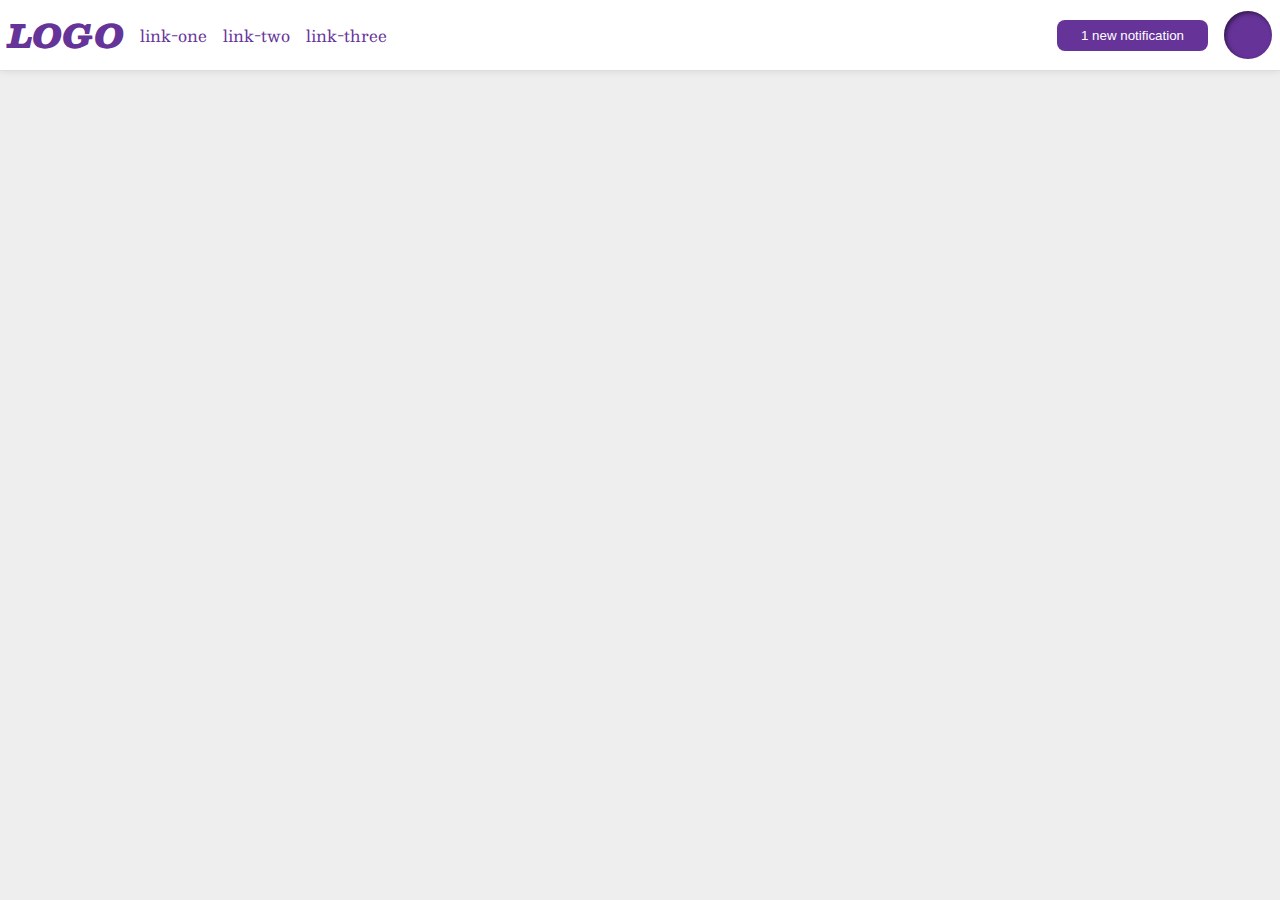
<file: flex/03-flex-header-2/index.html>
<!DOCTYPE html>
<html lang="en">
  <head>
    <meta charset="UTF-8">
    <meta http-equiv="X-UA-Compatible" content="IE=edge">
    <meta name="viewport" content="width=device-width, initial-scale=1.0">
    <title>Flex Header 2</title>
    <link rel="stylesheet" href="style.css">
  </head>
  <body>
    <div class="header">
      <div class="left">
        <div class="logo">
          LOGO
        </div>
        <ul class="links">
          <li><a href="google.com">link-one</a></li>
          <li><a href="google.com">link-two</a></li>
          <li><a href="google.com">link-three</a></li>
        </ul>
      </div>
      <div class="right">
        <button class="notifications">
        1 new notification
        </button>
        <div class="profile-image"></div>
      </div>
    </div>
  </body>
</html>
</file>
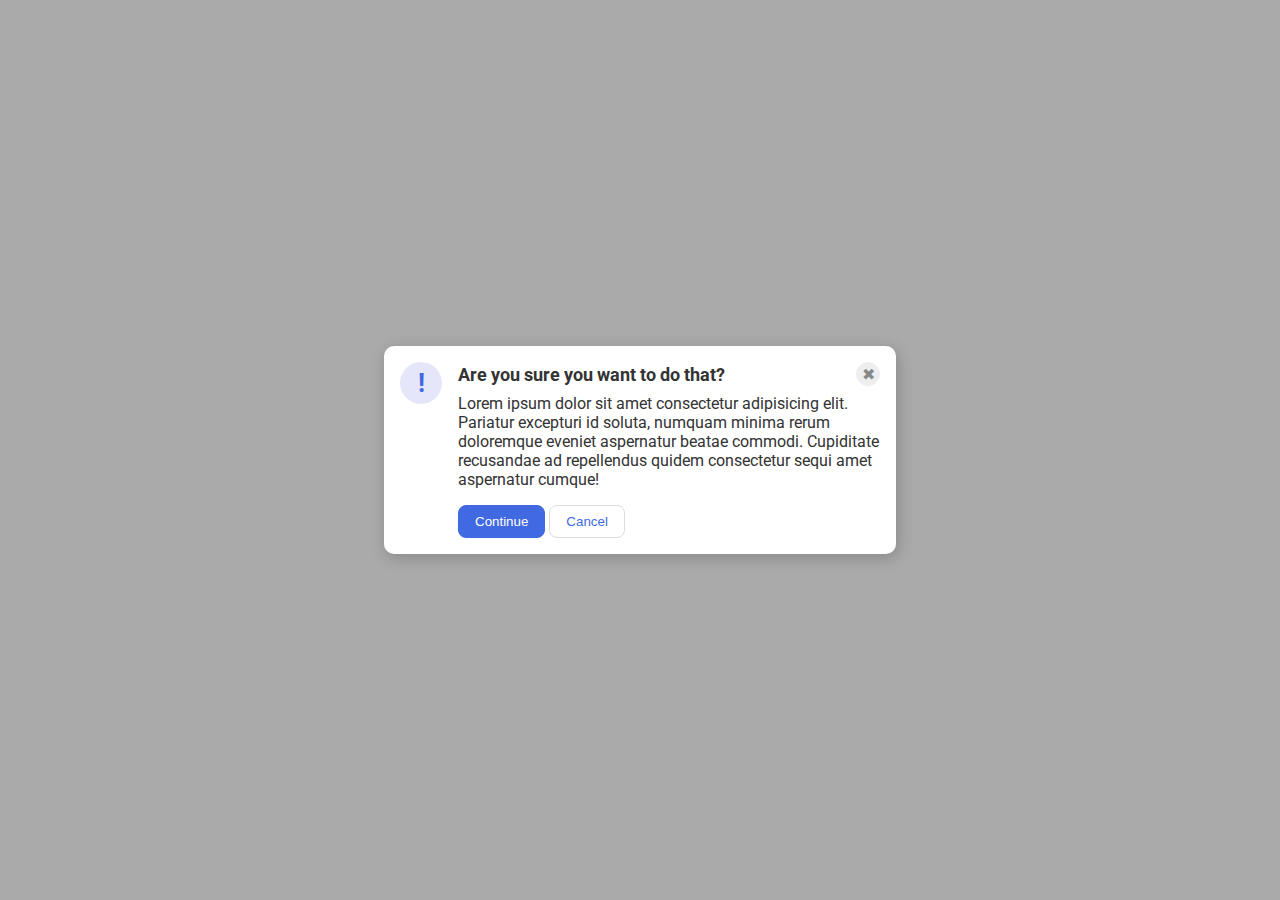
<file: flex/05-flex-modal/index.html>
<!DOCTYPE html>
<html lang="en">
  <head>
    <meta charset="UTF-8">
    <meta http-equiv="X-UA-Compatible" content="IE=edge">
    <meta name="viewport" content="width=device-width, initial-scale=1.0">
    <link rel="stylesheet" href="style.css">
    <title>Modal</title>
  </head>
  <body>
    <div class="modal">
      <div class="icon">!</div>
      <div class="middle">
        <div class="top">
          <div class="header">Are you sure you want to do that?
            <button class="close-button">✖</button>
          </div>
        </div>
          <div class="text">Lorem ipsum dolor sit amet consectetur adipisicing elit. Pariatur excepturi id soluta, numquam minima rerum doloremque eveniet aspernatur beatae commodi. Cupiditate recusandae ad repellendus quidem consectetur sequi amet aspernatur cumque!</div>
            <div class="buttons">
              <button class="continue">Continue</button>
              <button class="cancel">Cancel</button>
            </div>
      </div>
    </div>
  </body>
</html>
</file>
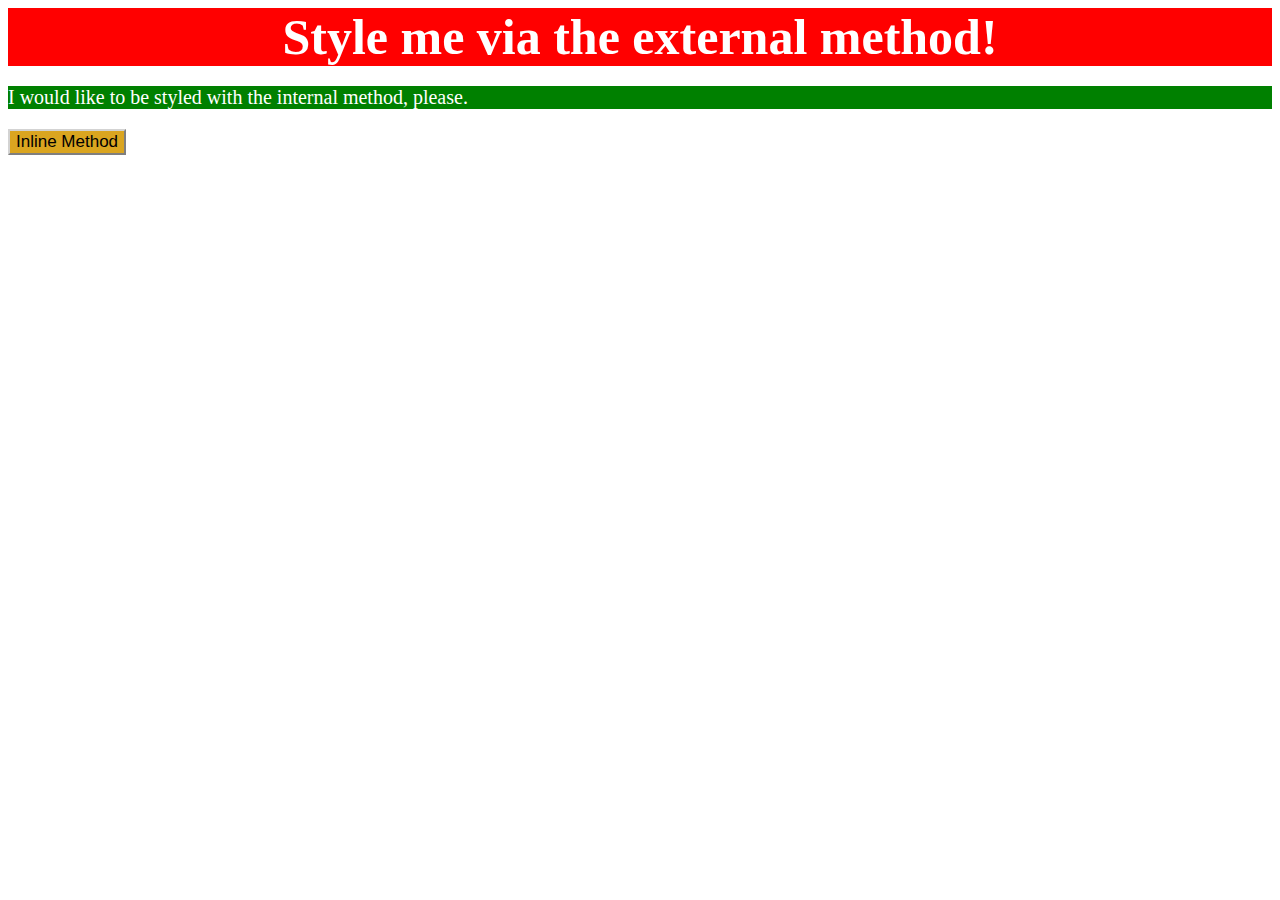
<file: foundations/01-css-methods/index.html>
<!DOCTYPE html>
<html lang="en">
  <head>
    <meta charset="UTF-8">
    <meta http-equiv="X-UA-Compatible" content="IE=edge">
    <meta name="viewport" content="width=device-width, initial-scale=1.0">
    <link rel="stylesheet" href="styles.css">
    <title>Methods for Adding CSS</title>
    <style>
      p {
        background-color: green;
        color: white;
        font-size: 20px;
      }
    </style>
  </head>
  <body>
    <div>Style me via the external method!</div>
    <p>I would like to be styled with the internal method, please.</p>
    <button style="background-color: goldenrod; font-size: 17px; border-color: lightgray;">Inline Method</button>
  </body>
</html>
</file>
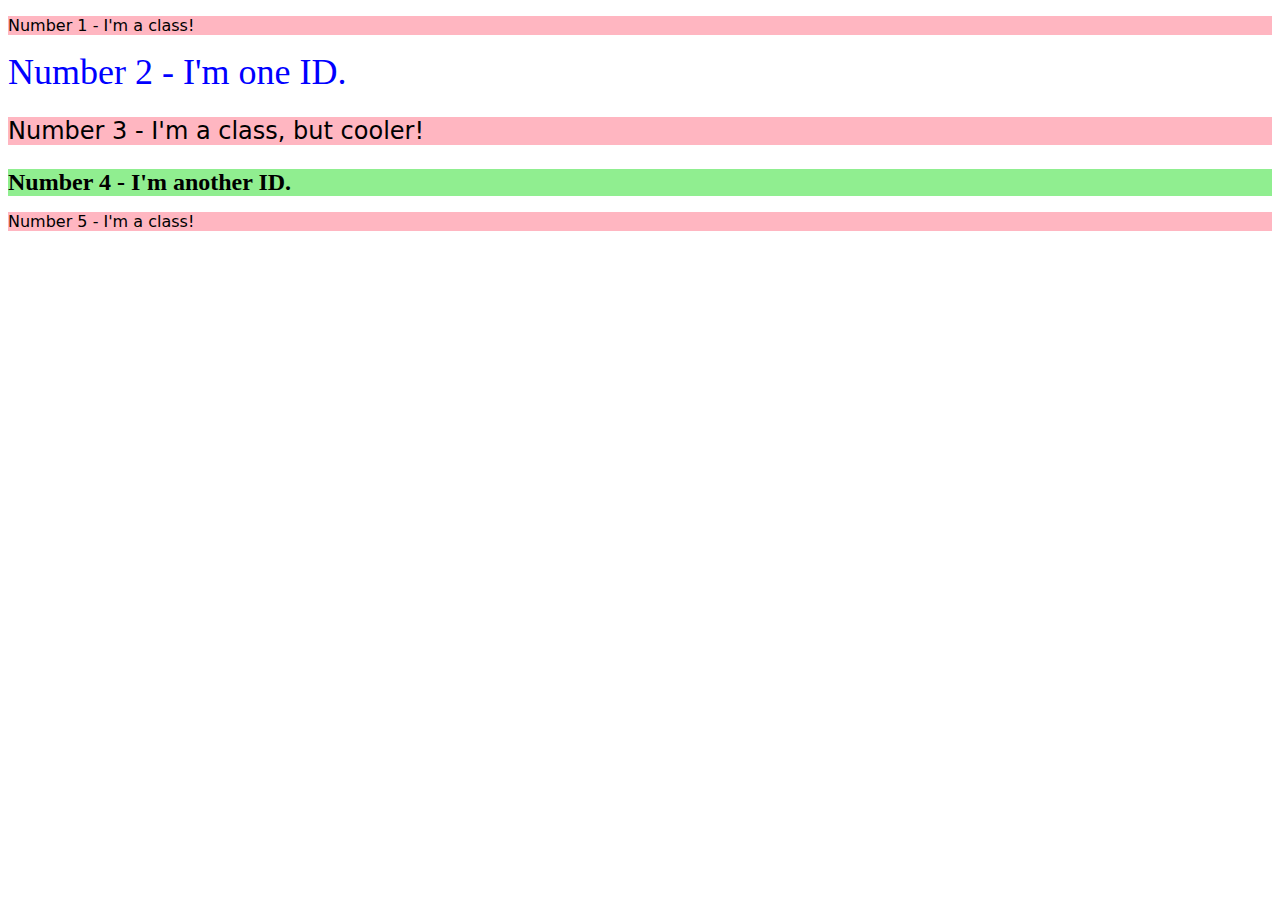
<file: foundations/02-class-id-selectors/index.html>
<!DOCTYPE html>
<html lang="en">
  <head>
    <meta charset="UTF-8">
    <meta http-equiv="X-UA-Compatible" content="IE=edge">
    <meta name="viewport" content="width=device-width, initial-scale=1.0">
    <title>Class and ID Selectors</title>
    <link rel="stylesheet" href="style.css">
  </head>
  <body>
    <p class="odd">Number 1 - I'm a class!</p>
    <div id="firstID">Number 2 - I'm one ID.</div>
    <p class="odd cooler">Number 3 - I'm a class, but cooler!</p>
    <div id="secondID" class="cooler">Number 4 - I'm another ID.</div>
    <p class="odd">Number 5 - I'm a class!</p>
  </body>
</html>
</file>
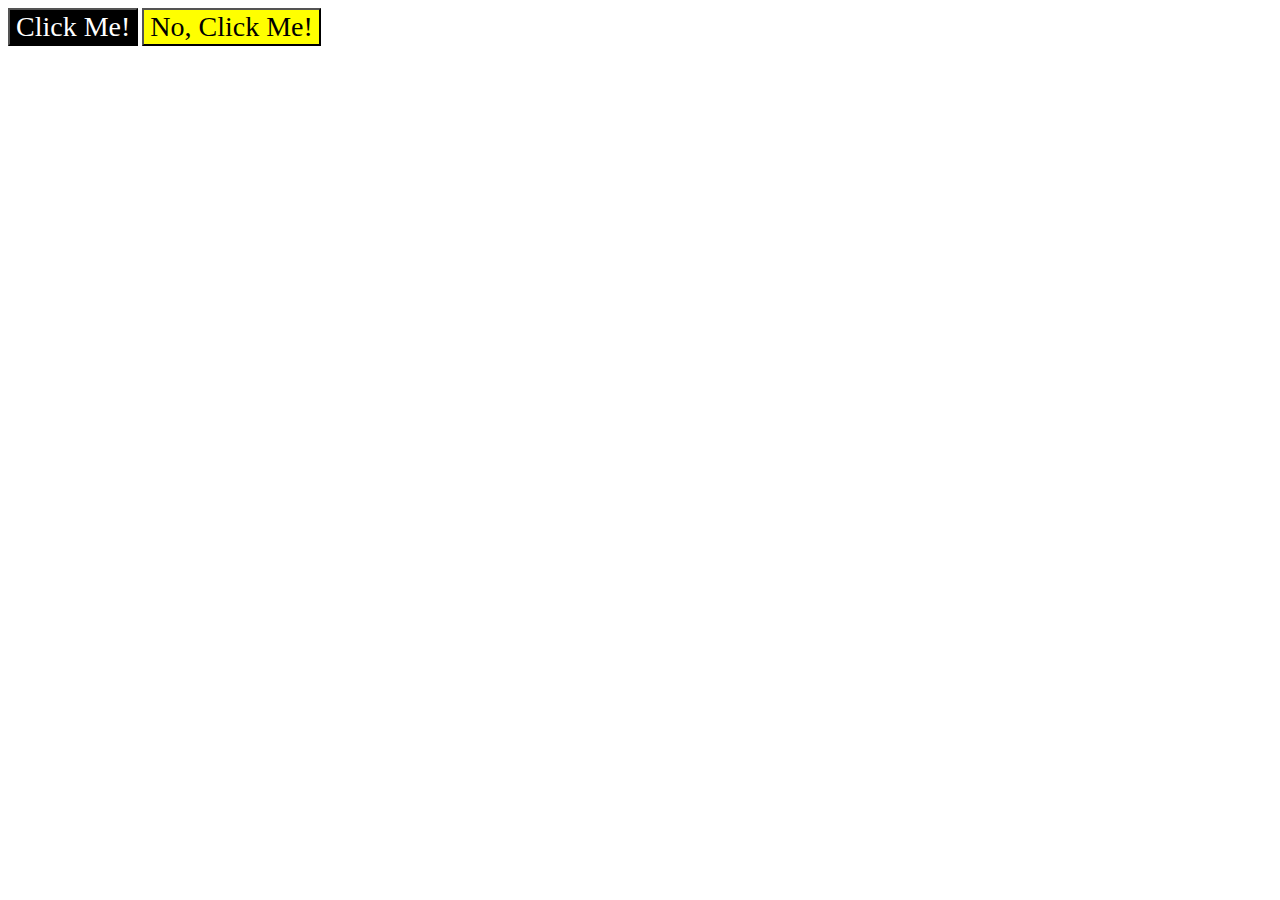
<file: foundations/03-grouping-selectors/index.html>
<!DOCTYPE html>
<html lang="en">
  <head>
    <meta charset="UTF-8">
    <meta http-equiv="X-UA-Compatible" content="IE=edge">
    <meta name="viewport" content="width=device-width, initial-scale=1.0">
    <title>Grouping Selectors</title>
    <link rel="stylesheet" href="style.css">
  </head>
  <body>
    <button class="first-button">Click Me!</button>
    <button class="second-button">No, Click Me!</button>
  </body>
</html>
</file>
<file: flex/03-flex-header-2/style.css>
/* this is some magical font-importing.  
you'll learn about it later. */
@import url('https://fonts.googleapis.com/css2?family=Besley:ital,wght@0,400;1,900&display=swap');

body {
  margin: 0;
  background: #eee;
  font-family: Besley, serif;
}

.header {
  background: white;
  border-bottom: 1px solid #ddd;
  box-shadow: 0 0 8px rgba(0,0,0,.1);

  display: flex;
  justify-content: space-between;
  padding: 8px;
}

.profile-image {
  background: rebeccapurple;
  box-shadow: inset 2px 2px 4px rgba(0,0,0,.5);
  border-radius: 50%;
  width: 48px;
  height: 48px;
}

.logo {
  color: rebeccapurple;
  font-size: 32px;
  font-weight: 900;
  font-style: italic;
}

button {
  border: none;
  border-radius: 8px;
  background: rebeccapurple;
  color: white;
  padding: 8px 24px;
}

a {
  /* this removes the line under our links */
  text-decoration: none;
  color: rebeccapurple;
}

ul {
  list-style-type: none;
  display: flex;
  margin: 0;
  padding: 0;
  gap: 16px;
}

.left, .right {
  display: flex;
  align-items: center;
  gap: 16px;
}
</file>
<file: flex/05-flex-modal/style.css>
@import url('https://fonts.googleapis.com/css2?family=Roboto:wght@400;700&display=swap');

html, body {
  height: 100%;
}

body {
  font-family: Roboto, sans-serif;
  margin: 0;
  background: #aaa;
  color: #333;
  /* I'll give you this one for free lol */
  display: flex;
  align-items: center;
  justify-content: center;
}

.modal {
  background: white;
  width: 480px;
  border-radius: 10px;
  box-shadow: 2px 4px 16px rgba(0,0,0,.2);
}

.icon {
  color: royalblue;
  font-size: 26px;
  font-weight: 700;
  background: lavender;
  width: 42px;
  height: 42px;
  border-radius: 50%;
  display: flex;
  align-items: center;
  justify-content: center;
}

.close-button {
  background: #eee;
  border-radius: 50%;
  color: #888;
  font-weight: 400;
  font-size: 16px;
  height: 24px;
  width: 24px;
  display: flex;
  align-items: center;
  justify-content: center;
  border: 1px solid #eee;
  padding: 0;
}

button {
  cursor: pointer;
  padding: 8px 16px;
  border-radius: 8px;
}

button.continue {
  background: royalblue;
  border: 1px solid royalblue;
  color: white;
}

button.cancel {
  background: white;
  border: 1px solid #ddd;
  color: royalblue;
}

.modal {
  display: flex;
  gap: 16px;
  padding: 16px;
}

.icon {
  /* this keeps the icon from getting smashed by the text */
  flex-shrink: 0;
}
/* header container should be wrapped around the button element as well in order for flex style to work */
.header {
  display: flex;
  align-items: center;
  justify-content: space-between;
  font-size: 18px;
  font-weight: 700;
  margin-bottom: 8px;
}

.text {
  margin-bottom: 16px;
}
</file>
<file: foundations/01-css-methods/styles.css>
div {
    background-color: red;
    color: white;
    font-weight: 700;
    text-align: center;
    font-size: 50px;
}
</file>
<file: foundations/02-class-id-selectors/style.css>
/* 
* **All odd numbered elements**: a light red/pink background, and a list of fonts containing `Verdana` and `DejaVu Sans` with `sans-serif` as a fallback
* **The second element**: blue text and a font size of 36px
* **The third element**: in addition to the styles for all odd numbered elements, add a font size of 24px
* **The fourth element**: a light green background, a font size of 24px, and bold
*/

.odd {
    background-color: lightpink;
    font-family: Verdana, 'DejaVu Sans', sans-serif;
}

#firstID {
    color: blue;
    font-size: 36px;
}

.cooler {
    font-size: 24px;
}

#secondID {
    background-color: lightgreen;
    font-weight: bold;
}
</file>
<file: foundations/03-grouping-selectors/style.css>
.first-button {
    background-color: black;
    color: white;
}
/* a font size of 28px and a list of fonts containing 
`Helvetica` and `Times New Roman`, with `sans-serif` as a fallback  */
.second-button {
    background-color: yellow;
}

.first-button, .second-button {
    font-size: 28px;
    font-family: 'Times New Roman', Helvetica, sans-serif;
}
</file>
